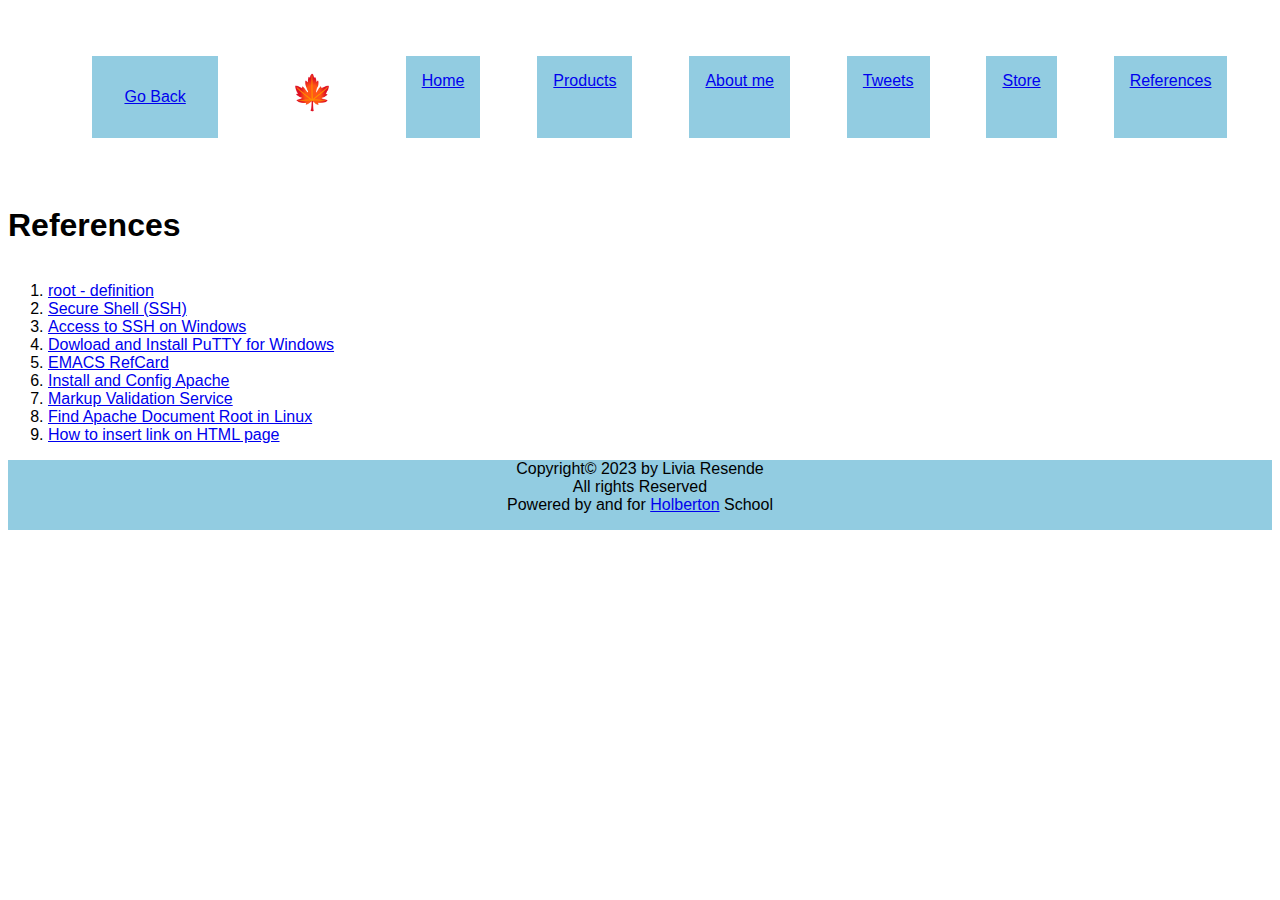
<file: References.html>
<!DOCTYPE html>
<html lang="en">

<head>
        <meta charset="UTF-8">
        <meta http-equiv="X-UA-Compatible" content="IE=edge">
        <meta name="viewport" content="width=device-width, initial-scale=1.0">
        <link href="styles.css" rel="stylesheet">
        <title>References</title>
</head>

<body>
        <header>
                <ul>
                        <li id="goback"><a href="Index.html">Go Back</a></li>
                        <li class="no">🍁</li>
                        <li><a href="#products">Home</a></li>
                        <li><a href="#products">Products</a></li>
                        <li><a href="#aboutme">About me</a></li>
                        <li><a href="tweets.html">Tweets</a></li>
                        <li><a href="https://www.etsy.com/shop/plantinha/?etsrc=sdt" target="_blank">Store</a></li>
                        <li><a href="references.html">References</a></li>
                </ul>
        </header>
        <h1>References</h1>
        <ol>
                <li><a href="http://www.linfo.org/root.html">root - definition</a></li>
                <li><a href="https://www.hostinger.com/tutorials/ssh-tutorial-how-does-ssh-work">Secure Shell (SSH)</a>
                </li>
                <li><a href="https://apply.holbertonschool.com/application_resources/uk__o5dnbKA7EeJ697Q05d4XD6kgGh3uLJqv_wwl-7I=">Access
                                to SSH on Windows</a></li>
                <li><a href="https://www.chiark.greenend.org.uk/~sgtatham/putty/latest.html">Dowload and Install PuTTY
                                for
                                Windows</a></li>
                <li><a href="chrome-extension://efaidnbmnnnibpcajpcglclefindmkaj/https://www.gnu.org/software/emacs/refcards/pdf/refcard.pdf">EMACS
                                RefCard</a></li>
                <li><a href="https://ubuntu.com/tutorials/install-and-configure-apache#1-overview">Install and Config
                                Apache</a></li>
                <li><a href="https://validator.w3.org/check?uri=http%3A%2F%2F15.237.105.113%2F&charset=%28detect+automatically%29&doctype=Inline&group=0">Markup
                                Validation Service</a></li>
                <li><a href="https://www.tecmint.com/find-apache-documentroot-in-linux/">Find Apache Document Root
                                in Linux</a></li>
                <li><a href="https://www.w3schools.com/html/html_links.asp">How to insert link on HTML page</a></li>
        </ol>





        <!--     FOOTER     -->
        <footer> Copyright© 2023 by Livia Resende <br> All rights Reserved <br> Powered by and for <a
                        href="https://apply.holbertonschool.com" target="_blank">Holberton</a>
                School</p>
        </footer>

</body>

</html>
</file>
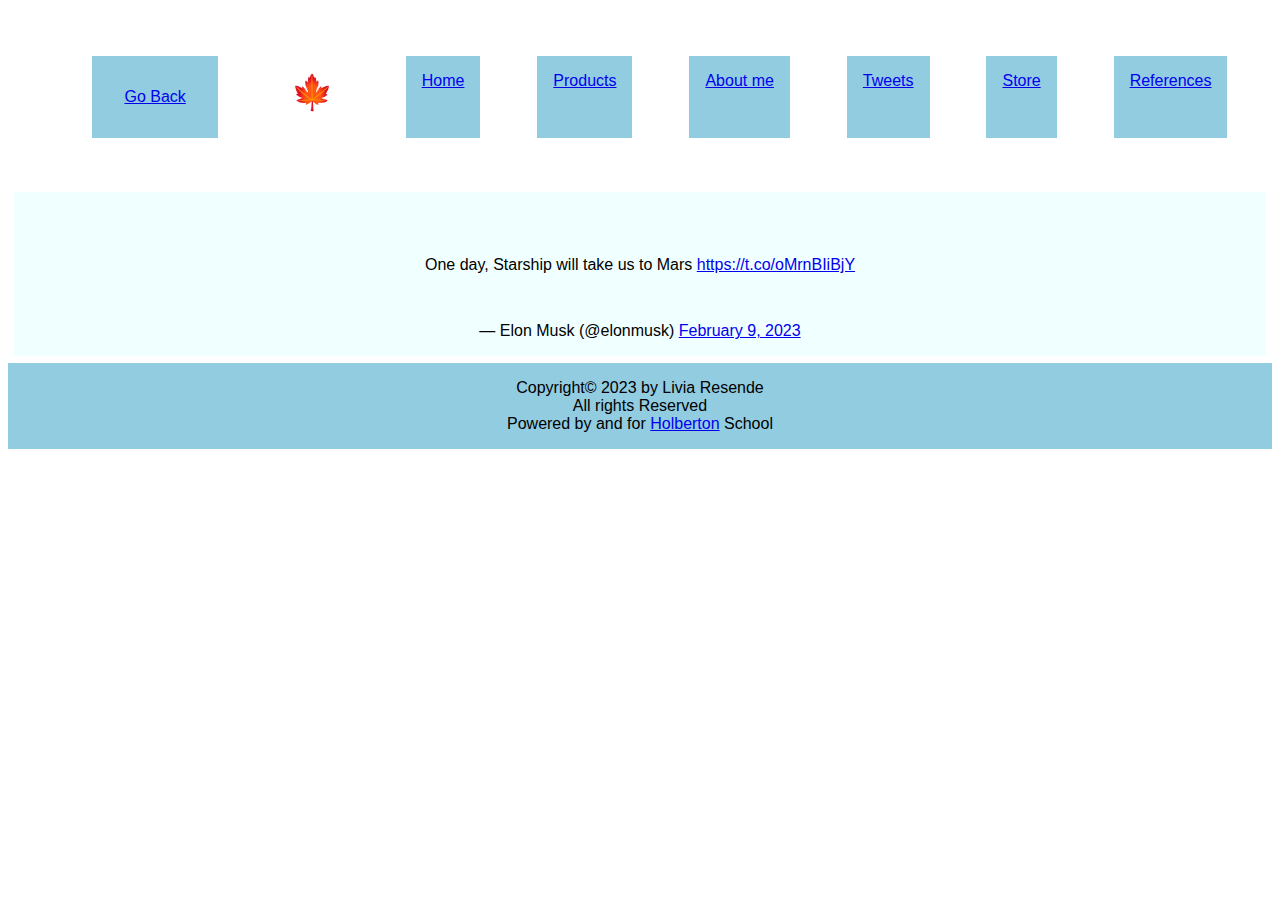
<file: tweets.html>
<!DOCTYPE html>
<html lang="en">

<head>
    <meta charset="UTF-8">
    <meta http-equiv="X-UA-Compatible" content="IE=edge">
    <meta name="viewport" content="width=device-width, initial-scale=1.0">
    <link rel="stylesheet" href="styles.css">
    <title>Tweets</title>
</head>

<body>
    <header>
        <ul>
            <li id="goback"><a href="Index.html">Go Back</a></li>
            <li class="no">🍁</li>
            <li><a href="#products">Home</a></li>
            <li><a href="#products">Products</a></li>
            <li><a href="#aboutme">About me</a></li>
            <li><a href="tweets.html">Tweets</a></li>
            <li><a href="https://www.etsy.com/shop/plantinha/?etsrc=sdt" target="_blank">Store</a></li>
            <li><a href="references.html">References</a></li>
        </ul>
        </ul>
    </header>
    <main id="tweetspage">
        <blockquote class="twitter-tweet" data-lang="en" data-theme="light">
            <p lang="en" dir="ltr">One day, Starship will take us to Mars <a
                    href="https://t.co/oMrnBIiBjY">https://t.co/oMrnBIiBjY</a></p>&mdash; Elon Musk (@elonmusk) <a
                href="https://twitter.com/elonmusk/status/1623822130197708802?ref_src=twsrc%5Etfw">February 9, 2023</a>
        </blockquote>
        <script async src="https://platform.twitter.com/widgets.js" charset="utf-8"></script>
        <script async src="https://platform.twitter.com/widgets.js" charset="utf-8"></script>
    </main>

    <!--     FOOTER     -->
    <footer>
        <p>Copyright© 2023 by Livia Resende <br> All rights Reserved <br> Powered by and for <a
                href="https://apply.holbertonschool.com" target="_blank">Holberton</a>
            School</p>
    </footer>

</body>

</html>
</file>
<file: styles.css>
/*     GENERAL     */
* {
    /* box-sizing: border-box; */
    /* font-family: 'Courgette', cursive; */
    font-family: 'Open Sans', sans-serif;
}
body {
    display: flex;
    flex-direction: column;
}


/*     TEXT     */
h6 {
    font-family: 'Courgette', cursive;
    font-weight: 100;
}


/*     HEADER      */
header {
    padding: 1rem;
    }

header ul {
        display: flex;
        flex-direction: row;
        flex-wrap: wrap;
        justify-content: space-around;
}

header ul li {
    color: darkblue;
    background-color: #92cce1;
    list-style: none;
    text-decoration-style: none;
    margin: 1rem;
    padding: 1rem;
}
.no {
    background-color: unset;
    font-size: 34px;
}


/*     GO BACK BUTTON     */
#goback {
    color: #00008b;
    padding: 2rem;
    list-style: none;
    text-decoration-style: none;
    text-decoration: none;
}


/*     LINKS     */
a:visited {
    color: darkblue;
    text-decoration-style: none;
}
a:hover {
  background-color: #ffffc3;  
}

/*    MAIN     */
/*     HOME     */
main {
    font-family: 'Open Sans', sans-serif;
    margin: .5%;
    text-align: center;
    display: flex;
    flex-direction: row;
    flex: auto;
    background-color: azure;
}
main p {
    padding: 2rem 0;
}
main h4 {
    background-color: #92cce1;
    padding:.5rem;
}
article {
    flex: 2;
    overflow-y: auto
}
aside {
    flex: 1;
    overflow-y: auto
}


/*     PAGES INSIDE ARTICLE      */
/*     PRODUCTS      */
#products {
    background-color: #92cce1;
    margin: .5% 0;
    padding: 2rem;
}
.productphoto {
    display: flex;
    justify-content: space-between;
}
.productphoto a { 
    padding: 1rem;
    width: 250px;
    height: auto;
    color: darkblue;
    text-decoration: none;
}
.productphoto a {
    margin: 1rem;
}
.productphoto a:hover {
    background-color: lemonchiffon;  
  }

  /*      ASIDE      */
aside {
    padding: 2rem;
    background-color: #ffc55c;
    margin: 2rem;
}

/*     ABOUTME     */
#aboutme {
    text-align: center;
    margin: .5% 0;
}
#aboutme .description {
    padding: 2rem;
    font-size: 20px;
    font-weight: lighter;
    line-height: 200%;
}
#aboutme .description img {
    border: 0.01em black solid;
    padding: 1rem;
}
#aboutme p {
    font-weight: lighter;
    line-height: 36px;
}

/*     FOOTER    */
footer {
    text-align: center;
    background-color: #92cce1;
}

/*      -------------------------------- */
/*     TWEETS PAGE     */
#tweetspage {
    display: flex;
    justify-content: center;
}

@media only screen and (max-width:1024px) {
    header {
        height: auto;
    }
    main{
        height: auto;
    }
    #aboutme .description {
        display: flex;
        flex-wrap: wrap;
    } 
    .product {
        height: auto;
    }
    .productphoto {
        display: flex;
        flex-wrap: wrap;
        justify-content: space-around;
    }
    .productphoto img {
        max-height: 50%;
        width: auto;
        margin: .5rem;
        }
    footer {
        height: auto;
    }
#goback {
    height: aut0;
}
  }
</file>
